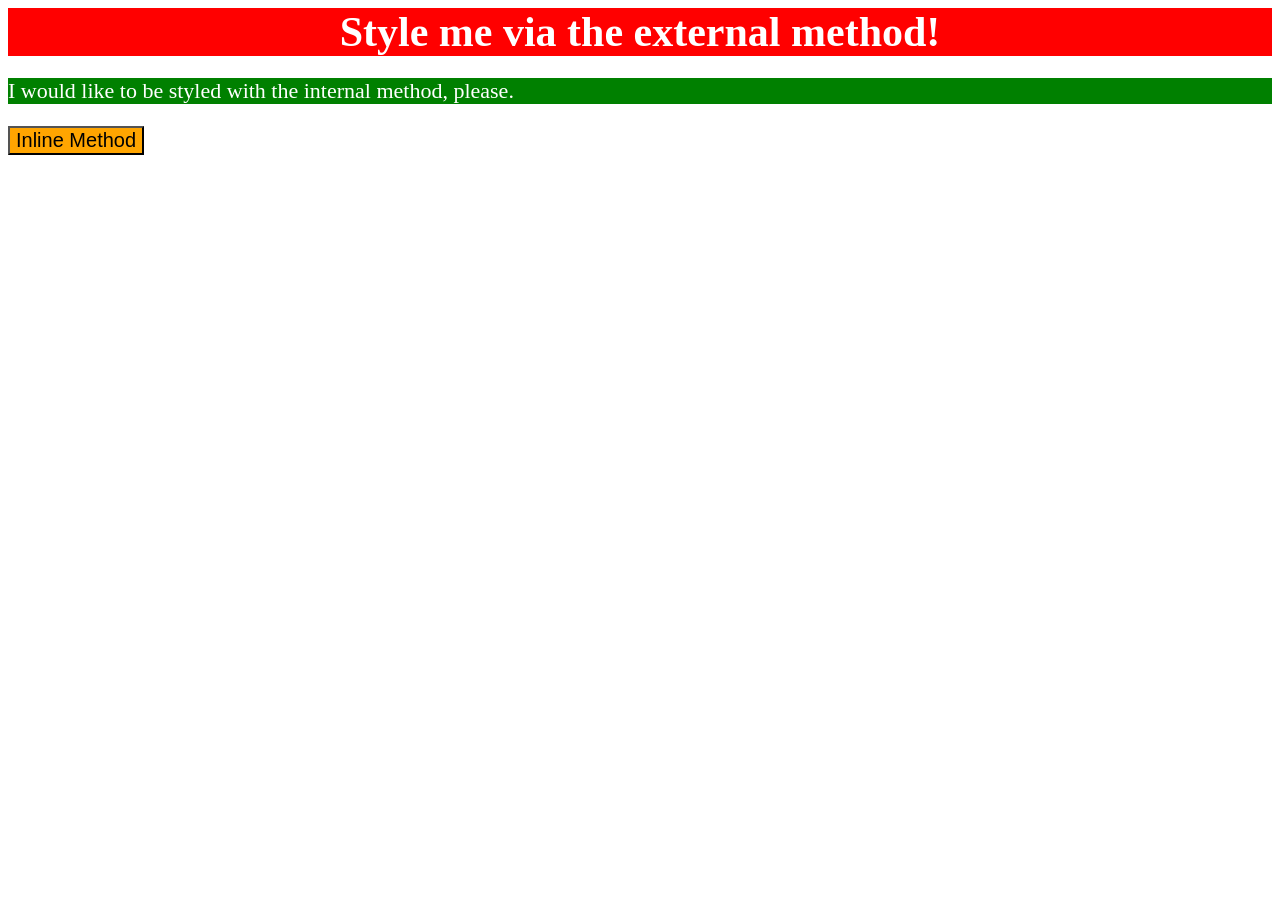
<file: foundations/intro-to-css/01-css-methods/index.html>
<!DOCTYPE html>
<html lang="en">

<head>
  <meta charset="UTF-8">
  <meta http-equiv="X-UA-Compatible" content="IE=edge">
  <meta name="viewport" content="width=device-width, initial-scale=1.0">
  <link rel="stylesheet" href="./style.css">
  <title>Methods for Adding CSS</title>
  <style>
    p {
      color: white;
      background-color: green;
      font-size: 22px;
    }
  </style>
</head>

<body>
  <div>Style me via the external method!</div>
  <p>I would like to be styled with the internal method, please.</p>
  <button style="color: black; background-color: orange; font-size: 20px;">Inline Method</button>
</body>

</html>
</file>
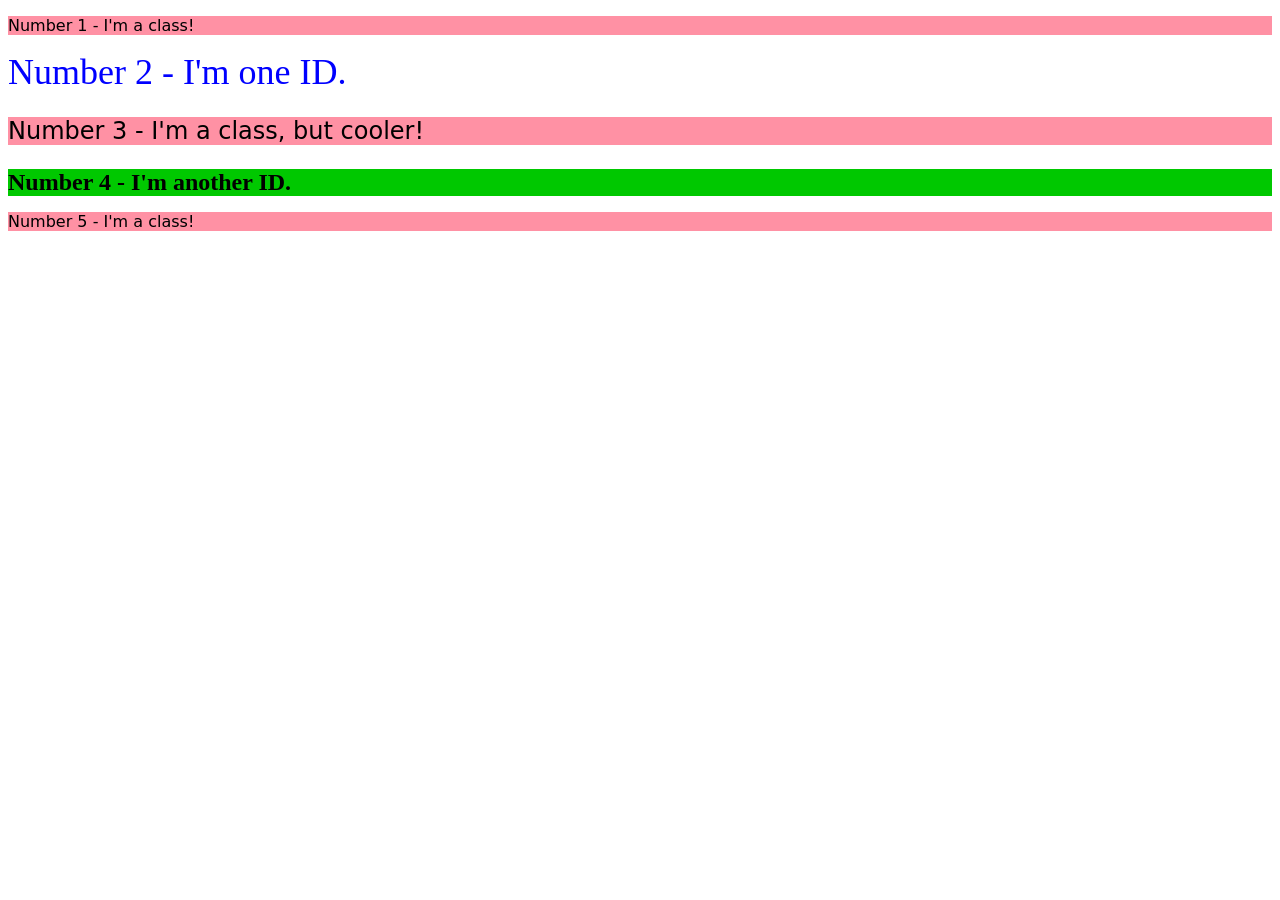
<file: foundations/intro-to-css/02-class-id-selectors/index.html>
<!DOCTYPE html>
<html lang="en">

<head>
  <meta charset="UTF-8">
  <meta http-equiv="X-UA-Compatible" content="IE=edge">
  <meta name="viewport" content="width=device-width, initial-scale=1.0">
  <title>Class and ID Selectors</title>
  <link rel="stylesheet" href="style.css">
</head>

<body>
  <p class="odd">Number 1 - I'm a class!</p>
  <div id="two"">Number 2 - I'm one ID.</div>
    <p class=" odd three">Number 3 - I'm a class, but cooler!</p>
    <div id="four">Number 4 - I'm another ID.</div>
    <p class="odd">Number 5 - I'm a class!</p>
</body>

</html>
</file>
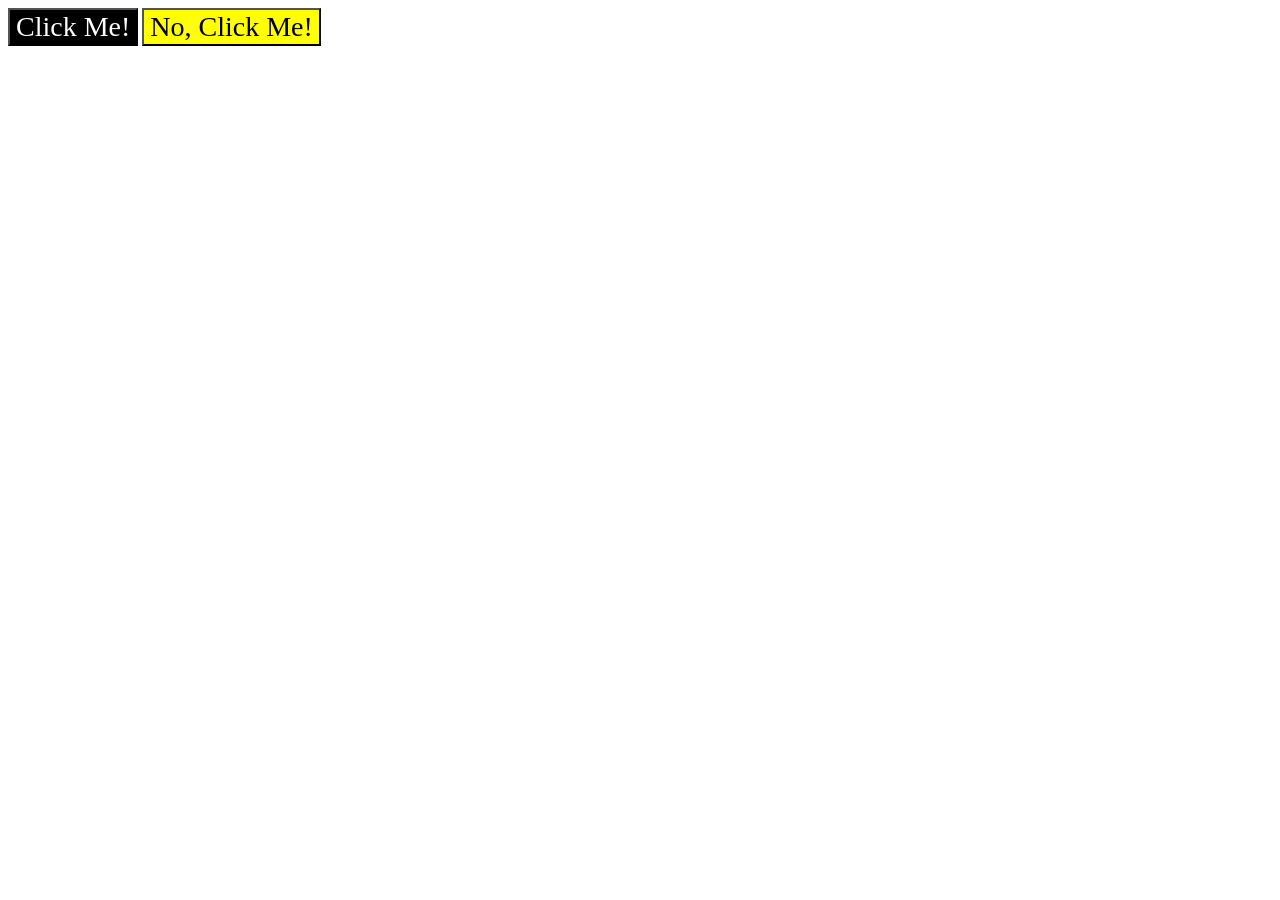
<file: foundations/intro-to-css/03-grouping-selectors/index.html>
<!DOCTYPE html>
<html lang="en">

<head>
  <meta charset="UTF-8">
  <meta http-equiv="X-UA-Compatible" content="IE=edge">
  <meta name="viewport" content="width=device-width, initial-scale=1.0">
  <title>Grouping Selectors</title>
  <link rel="stylesheet" href="style.css">
</head>

<body>
  <button class="one">Click Me!</button>
  <button class="two">No, Click Me!</button>
</body>

</html>
</file>
<file: foundations/intro-to-css/01-css-methods/style.css>
div{
	color: white;
	text-align: center;
	font-weight: 800;
	font-size: 42px;
	background-color: red;	
}
</file>
<file: foundations/intro-to-css/02-class-id-selectors/style.css>
/* Add CSS Styling */
.odd { 
	background-color: #FF91A4;
	font-family: "verdana", "DejaVu Sans", sans-serif;
}

#two {
	color: rgb(0 0 255);
	font-size: 36px;
} 

.odd.three {
	font-size: 24px;
}

#four {
	background-color: rgb(0 200 0);
	font-size: 24px;
	font-weight: 900;
}
</file>
<file: foundations/intro-to-css/03-grouping-selectors/style.css>
/* Add CSS Styling */
.one {
	color: hsl(0, 0%, 100%);
	background-color: hsl(0, 0%, 0%);
}

.two {
	background-color: rgb(255, 255, 0);
}

.one,
.two{
	font-size: 28px;
	font-family: Helvitica, "Times New Roman", sans-serif;
}
</file>
